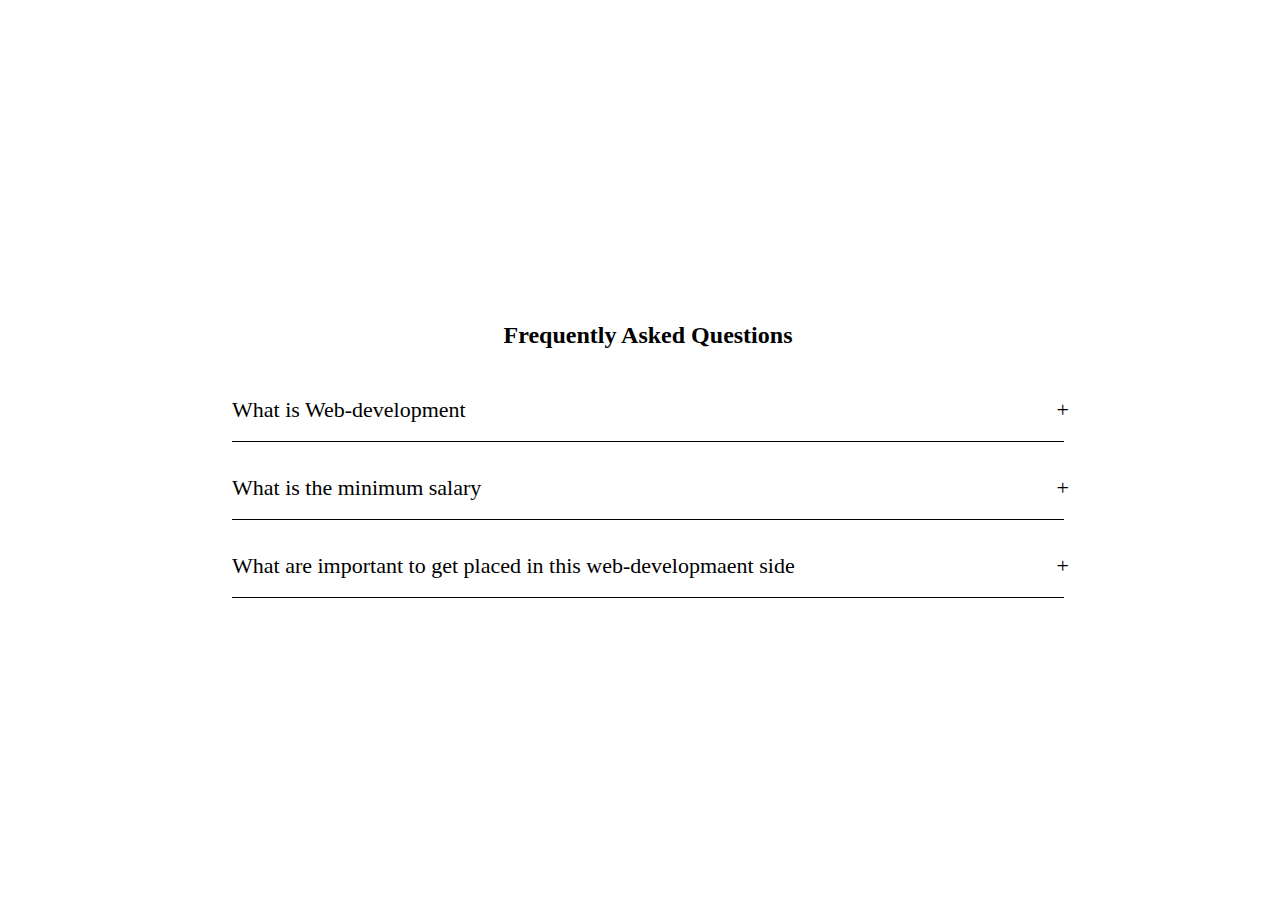
<file: faq.html>
<!DOCTYPE html>
<html lang="en">
<head>
    <meta charset="UTF-8">
    <meta name="viewport" content="width=device-width, initial-scale=1.0">
    <link rel="stylesheet" href="faqstyle.css">
    <title>Frequently asked questions.accordion</title>
</head>
<body>
    <div class="accordion">
        <h2 class="accordion-title">Frequently Asked Questions</h2>

        <div class="content-container">
            <div class="question">What is Web-development</div>
            <div class="answer">Lorem ipsum, dolor sit amet consectetur adipisicing elit. Quaerat, cupiditate sit doloremque maiores debitis quae error nam, aliquam consequatur fugiat, aliquid rerum reprehenderit modi nulla veniam dolorum veritatis! Placeat, itaque?</div>
            <div class="content-container">
                <div class="question">What is the minimum salary</div>
                <div class="answer">Lorem ipsum, dolor sit amet consectetur adipisicing elit. Quaerat, cupiditate sit doloremque maiores debitis quae error nam, aliquam consequatur fugiat, aliquid rerum reprehenderit modi nulla veniam dolorum veritatis! Placeat, itaque?</div>
                <div class="content-container">
                    <div class="question">What are important to get placed in this web-developmaent side</div>
                    <div class="answer">Lorem ipsum, dolor sit amet consectetur adipisicing elit. Quaerat, cupiditate sit doloremque maiores debitis quae error nam, aliquam consequatur fugiat, aliquid rerum reprehenderit modi nulla veniam dolorum veritatis! Placeat, itaque?</div>

        </div>
    </div>
    <script src="faqscript.js"></script>
</body>
</html>
</file>
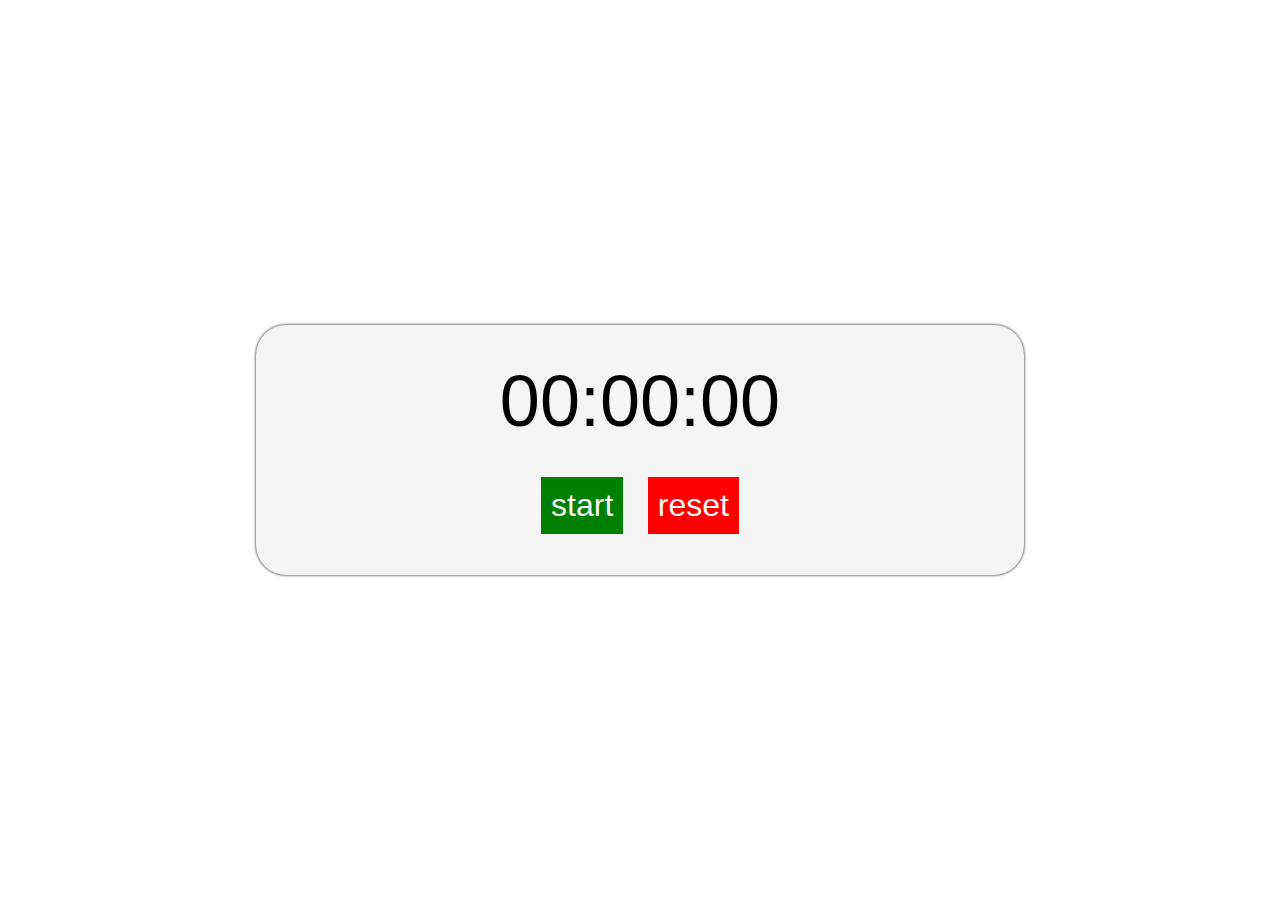
<file: stopwatch.html>
<!DOCTYPE html>
<html lang="en">
  <head>
    <meta charset="UTF-8" />
    <meta name="viewport" content="width=device-width, initial-scale=1.0" />
    <title>Stopwatch</title>
    <link rel="stylesheet" href="stopwatchstyle.css" />
  </head>
  <body>
    <!-- stopwatch -->

    <div class="container">
      <div id="timer">00:00:00</div>
      <div class="buttons">
        <button id="startStopBtn">
          <!-- <i class="fa-solid fa-play" id="play"></i> -->
          <p id="play">start</p>
        </button>
        <button id="resetBtn">
          <!-- <i class="fa-solid fa-arrow-rotate-left" id="reset"></i> -->
          <p id="reset">reset</p>
        </button>
      </div>
    </div>

    <script src="script.js"></script>
  </body>
</html>
</file>
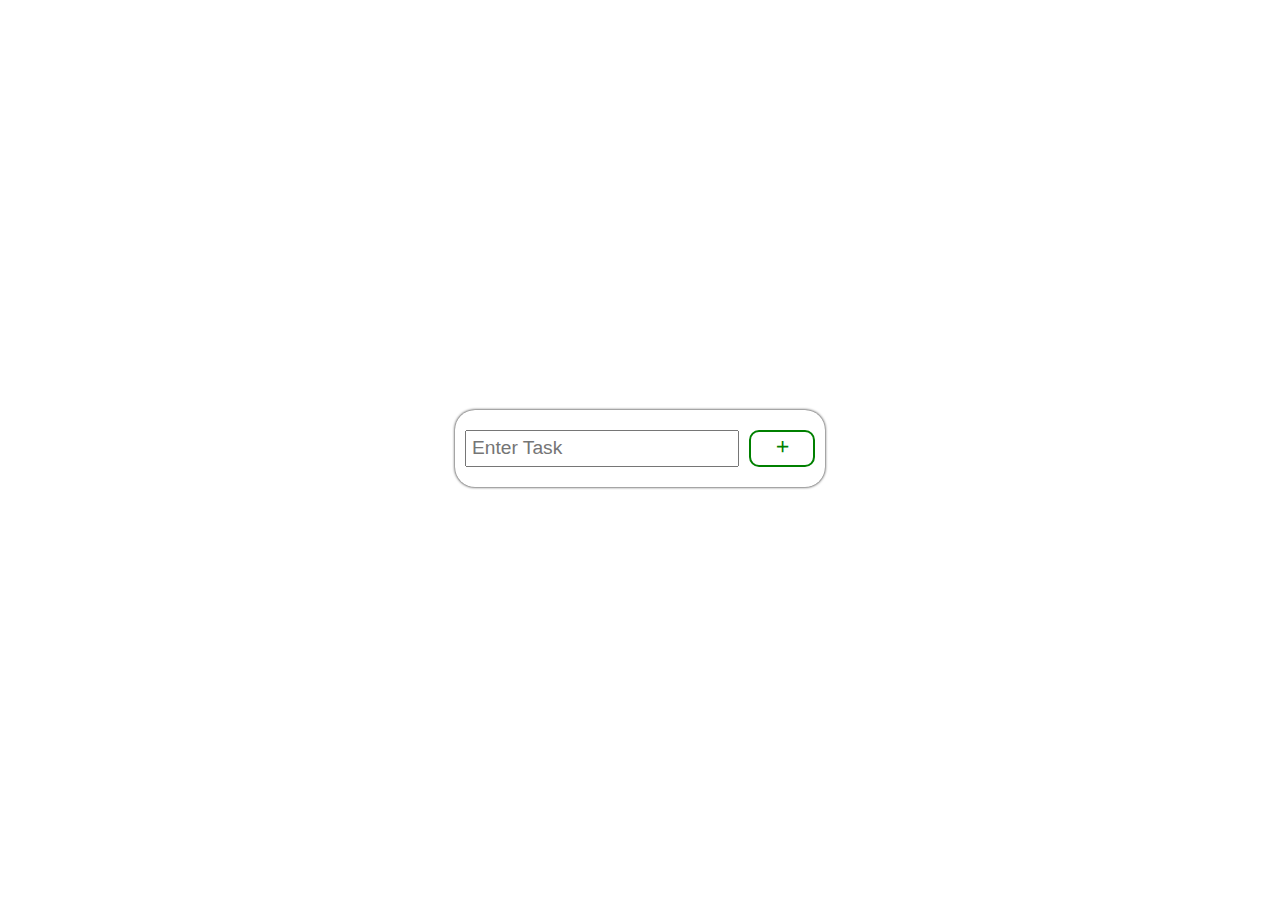
<file: todo.html>
<!DOCTYPE html>
<html lang="en">
<head>
    <meta charset="UTF-8">
    <meta name="viewport" content="width=device-width, initial-scale=1.0">
    <title>To-Do List</title>
    <link href='https://unpkg.com/boxicons@2.1.4/css/boxicons.min.css' rel='stylesheet'>
    <link rel="stylesheet" href="todo.css">
</head>
<body>
    <div class="container">

        <div id="add-task-container">
            <input type="text" placeholder="Enter Task" id="input-task">
            <button id="add-task"><i class='bx bx-plus'></i>
            </button>
        </div>

        <div id="task-container"></div>
    </div>
    <script src="todo.js"></script>
    
</body>
</html>
</file>
<file: faqstyle.css>
body {
    background: url(https://c4.wallpaperflare.com/wallpaper/283/667/688/question-marks-figures-backgrounds-3d-download-3840x2400-question-marks-wallpaper-preview.jpg) no-repeat center center/cover;
    height: 100vh;
    width: 100%;
    display: flex;
    justify-content: center;
    align-items: center;
}
.accordion {
    width: 65%;
    background-color: #fff;
    padding: 30px;
    border-radius: 30px;
}

.accordion .accordion-title {
    margin-bottom: 30px;
    text-align: center;


}

.accordion .content-container .question {
    padding: 18px 0px;
    font-size: 22px;
    cursor: pointer;
    border-bottom: 1px solid black;

    position: relative;
}

.accordion .content-container .question::after {
    content: '+';

    position: absolute;
    right: -5px;
} 

.accordion .content-container .answer {
    padding-top: 15px;
    font-size: 22px;
    line-height: 1.2;
    width: 100%;

    height: 0px;
    overflow: hidden;
    transition: .5s;

} 
.accordion .content-container.active .answer {
    height: 150px;
}

.accordion .content-container.active .question {
    font-size: 18px;
    transition: .5s;
}
.accordion .content-container.active .question::after {
    content: '-';
    font-size: 30px;
    transition: .5s;
}
</file>
<file: stopwatchstyle.css>
@import url('https://fonts.googleapis.com/css2?family=Roboto+Slab:wght@300&display=swap');

* {
    padding: 0;
    margin: 0;
    box-sizing: border-box;
    font-family: 'Roboto', sans-serif;
}

body { height: 100vh; background: url(https://images.pexels.com/photos/1662298/pexels-photo-1662298.jpeg?auto=compress&cs=tinysrgb&w=1260&h=750&dpr=1) no-repeat center center/cover; display: flex; justify-content: center; align-items: center; }

/* stopwatch */

.container {
    width: 60%;
    height: 250px;
    background-color: whitesmoke;
    border-radius: 30px;
    box-shadow: 0 0 3px;
}

#timer {
    width: 100%;
    font-size: 72px;
    text-align: center;
    margin: 0px auto;
    padding: 35px;
}

.buttons {
    text-align: center;
}

button {
    margin: 0 10px;
    border: none;
}

button p {
    font-size: 2rem;
    padding: 10px;
    color: whitesmoke
}

#play {
    background-color: green;
}
#pause {
    background-color: orange;
}
#reset {
    background-color: red;
}
</file>
<file: todo.css>
body {
    height: 100vh;
    background: url(https://images.pexels.com/photos/1213447/pexels-photo-1213447.jpeg?auto=compress&cs=tinysrgb&w=1260&h=750&dpr=1) no-repeat center center/cover;
    display: flex;
    align-items: center;
    justify-content: center;
}

#add-task-container {
    width: 350px;
    padding: 20px 10px;
    background: #fff;
    border-radius: 20px;
    box-shadow: 0 0 3px;
    display: flex;
    margin-bottom: 20px;
}

input {
    flex: 5;
    margin-right: 10px;
    font-size: 1.2rem;
    padding: 5px;
}

#add-task {
    flex: 1;
    font-size: 1.2rem;
    padding: 5px;
    background-color: #fff;
    color: green;
    border: green solid 2px;
    border-radius: 10px;
    transition: .3s;


}

#add-task:hover {
    background-color: green;
    color: #fff;
}




/*Styling for add task */

.task {
    width: 100%;
    background-color: #fff;
    border-radius: 10px;
    box-shadow: 0 0 3px;
    padding: 5px;
    margin-bottom: 5px;

    display: flex;
    justify-content: space-between;
}

.task li {
    list-style: none;
    flex: 4;
    padding: 5px;
    font-size: 1.3rem;
    margin: 10px;
}

.task button {
    flex: 1;
    border-radius: 10px;
    background-color: #fff;
    cursor: pointer;

}

.task .checkTask {
    color: orange;
    margin-right: 5px;
    border: solid 2px orange;
    font-size: 1.5rem;
}

.task .deleteTask {
    color: red;
    margin-right: 5px;
    border: solid 2px red;
    font-size: 1.3rem;
}

.task .checkTask:hover {
    background-color: orange;
    color: #fff;
}

.task .deleteTask:hover {
    background-color: red;
    color: #fff;
}
</file>
